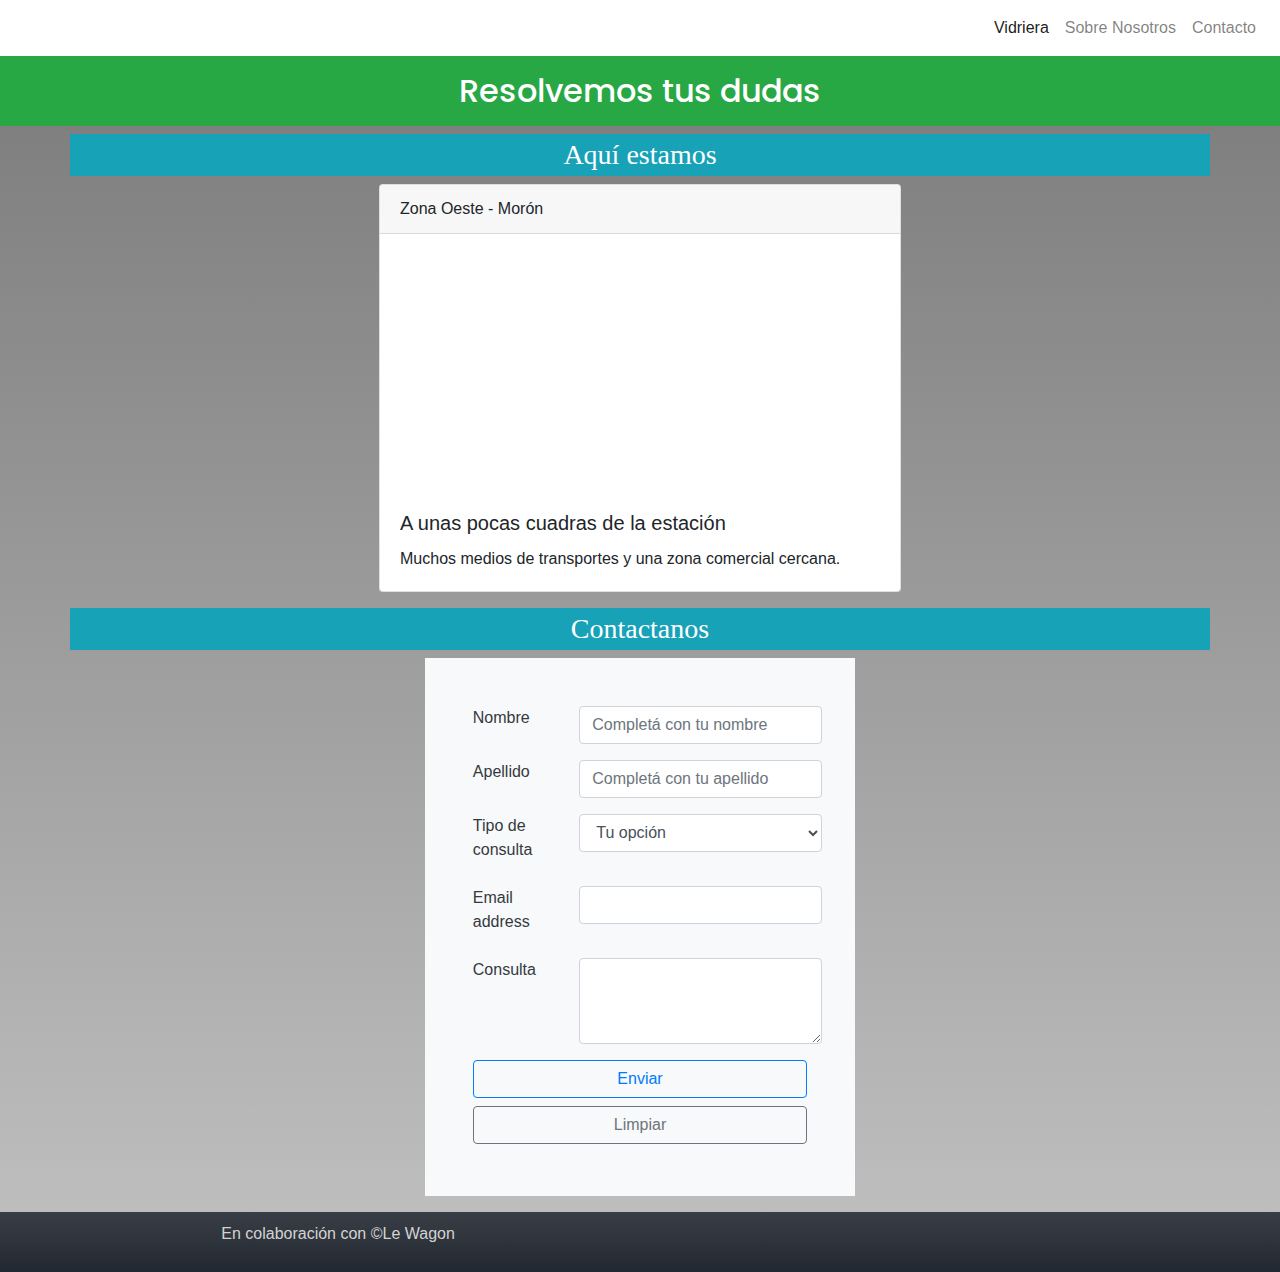
<file: contacto.html>
<!DOCTYPE html>
<html>
<head>
	<meta charset="utf-8">
	<meta name="viewport" content="width=device-width, initial-scale=1, shrink-to-fit=no">
	<!-- Primary Meta Tags -->
	<title>El Galpón del Oeste - Beer & Drinks</title>
	<meta name="title" content="El Galpón del Oeste - Beer & Drinks">
	<meta name="description" content="Las mejores bebidas de la zona! ">

	<!-- Open Graph / Facebook -->
	<meta property="og:type" content="website">
	<meta property="og:url" content="https://metatags.io/">
	<meta property="og:title" content="El Galpón del Oeste - Beer & Drinks">
	<meta property="og:description" content="Las mejores bebidas de la zona! ">
	<meta property="og:image" content="https://metatags.io/assets/meta-tags-16a33a6a8531e519cc0936fbba0ad904e52d35f34a46c97a2c9f6f7dd7d336f2.png">

	<!-- Twitter -->
	<meta property="twitter:card" content="summary_large_image">
	<meta property="twitter:url" content="https://metatags.io/">
	<meta property="twitter:title" content="El Galpón del Oeste - Beer & Drinks">
	<meta property="twitter:description" content="Las mejores bebidas de la zona! ">
	<meta property="twitter:image" content="https://metatags.io/assets/meta-tags-16a33a6a8531e519cc0936fbba0ad904e52d35f34a46c97a2c9f6f7dd7d336f2.png">
	<!--Incorporo Fontawesome & mi hoja de estilo-->
	<link rel="stylesheet" href="https://use.fontawesome.com/releases/v5.8.1/css/all.css" integrity="sha384-50oBUHEmvpQ+1lW4y57PTFmhCaXp0ML5d60M1M7uH2+nqUivzIebhndOJK28anvf" crossorigin="anonymous">
	<link rel="stylesheet" type="text/css" href="css/stylesheet.css">
</head>
<body>
	<!--Head-->
	<div class="navbar navbar-expand-sm navbar-light navbar-lewagon">
	  <a class="navbar-brand" href="index.html">
	    <i class="fas fa-store"></i>
	</a>
	  <button class="navbar-toggler" type="button" data-toggle="collapse" data-target="#navbarSupportedContent" aria-controls="navbarSupportedContent" aria-expanded="false" aria-label="Toggle navigation">
	    <span class="navbar-toggler-icon"></span>
	  </button>


	  <div class="collapse navbar-collapse" id="navbarSupportedContent">
	    <ul class="navbar-nav mr-auto">
	      <li class="nav-item active">
	        <a class="nav-link" href="vidriera.html">Vidriera</a>
	      </li>
	      <li class="nav-item">
	        <a class="nav-link" href="nosotros.html">Sobre Nosotros</a>
	      </li>
	      <li class="nav-item">
	        <a class="nav-link" href="contacto.html">Contacto</a>
	      </li>
	    </ul>
	  </div>
	</div>

	<!--Content-->

	<h2 class="text-center p-3 mb-2 bg-success text-white">Resolvemos tus dudas</h2>

	<div class="container">
		<div class="row">
			<h3 class="col-12 text-center p-1 mb-2 bg-info text-white">Aquí estamos</h3>
			<div class="col-12 d-flex justify-content-center mb-3">
				<div class="card">
			  		<div class="card-header">
			    		Zona Oeste - Morón
			  		</div>
			  		<div class="card-body">
			  		<iframe src="https://www.google.com/maps/embed?pb=!1m14!1m12!1m3!1d13128.810987916817!2d-58.61488084685057!3d-34.64958231003338!2m3!1f0!2f0!3f0!3m2!1i1024!2i768!4f13.1!5e0!3m2!1ses!2sar!4v1596320937305!5m2!1ses!2sar" width="480" height="250" frameborder="0" style="border:0;" allowfullscreen="" aria-hidden="false" tabindex="0"></iframe>

			    		<h5 class="card-title">A unas pocas cuadras de la estación</h5>
			    		<p class="card-text">Muchos medios de transportes y una zona comercial cercana.</p>
			  		</div>
				</div>				
			</div>
			<h3 class="col-12  text-center p-1 mb-2 bg-info text-white">Contactanos</h3>
			<div class="col-12 d-flex justify-content-center mb-3">
				<form class="p-5 bg-light text-dark" id="form-contact">
					<div class="form-group row">
						<label for="formGroupExampleInput" class="col-4">Nombre</label>
					    <input type="text" class="form-control col-8" id="name" placeholder="Completá con tu nombre">
					</div>
					<div class="form-group row">
						<label for="formGroupExampleInput" class="col-4">Apellido</label>
					    <input type="text" class="form-control col-8" id="surname" placeholder="Completá con tu apellido">
					</div>
					<div class="form-group row">
    					<label for="exampleFormControlSelect1" class="col-4">Tipo de consulta</label>
    					<select class="form-control col-8" id="type">
							<option>Tu opción</option>
							<option>Delivery</option>
							<option>Trago</option>
							<option>Cerveza</option>
						</select>
    				</div>								
					<div class="form-group row">
					    <label for="exampleInputEmail1" class="col-4">Email address</label>
					    <input type="email" class="form-control col-8" id="email" aria-describedby="emailHelp">
					</div>
					<div class="form-group row">
						<label for="exampleFormControlTextarea1" class="col-4">Consulta</label>
					    <textarea class="form-control col-8" id="text-info" rows="3"></textarea>
					</div>
					<button type="button" class="btn btn-outline-primary btn-block" id="send">Enviar</button>	
					<button type="button" class="btn btn-outline-secondary btn-block" id="clear">Limpiar</button>
					<small id="error" class="form-text text-muted"></small>
				</form>				
			</div>
		</div>
	</div>

	<!-- Footer -->
	<div id="footer" class= "col-12">
		<p>En colaboración con ©Le Wagon</p>
		<ul class="list-inline">
		 	<li class="list-inline-item"> <a href="#"> <i class="fab fa-linkedin-in"></i></a></li>
		 	<li class="list-inline-item"> <a href="#"> <i class="far fa-paper-plane"></i></a></li>
			<li class="list-inline-item"> <a href="#"> <i class="fab fa-pinterest"></i></a></li>
			<li class="list-inline-item"> <a href="#"> <i class="fab fa-github"></i></a></li>
		</ul>
	</div>	

	<!--Scripts-->
	<script src="https://code.jquery.com/jquery-3.5.1.slim.min.js" integrity="sha384-DfXdz2htPH0lsSSs5nCTpuj/zy4C+OGpamoFVy38MVBnE+IbbVYUew+OrCXaRkfj" crossorigin="anonymous"></script>
	<script src="https://cdn.jsdelivr.net/npm/popper.js@1.16.0/dist/umd/popper.min.js" integrity="sha384-Q6E9RHvbIyZFJoft+2mJbHaEWldlvI9IOYy5n3zV9zzTtmI3UksdQRVvoxMfooAo" crossorigin="anonymous"></script>
	<script src="https://stackpath.bootstrapcdn.com/bootstrap/4.5.0/js/bootstrap.min.js" integrity="sha384-OgVRvuATP1z7JjHLkuOU7Xw704+h835Lr+6QL9UvYjZE3Ipu6Tp75j7Bh/kR0JKI" crossorigin="anonymous"></script>
	<script type="text/javascript" src="js/validation.js"></script>
</body>
</html>
</file>
<file: css/stylesheet.css>
/*Incorporar Boostrap al ppio*/
@import url("https://stackpath.bootstrapcdn.com/bootstrap/4.5.0/css/bootstrap.min.css");
/*Incorporo fuentes a utilizar */
@import url('https://fonts.googleapis.com/css2?family=Amarante&family=Frijole&family=Permanent+Marker&family=Poppins:wght@900&display=swap');
/*Mis componentes*/
@import url('components/navbar.css');
@import url('components/avatar.css');
@import url('components/footer.css');
@import url('components/banner.css');
@import url('components/button.css');
@import url('components/card-presentation.css');
@import url('components/card-product.css');
@import url('components/card-general.css');


body{
	background-image: linear-gradient(rgba(0,0,0,0.5),rgba(0,0,0,0.2)), url("https://images.unsplash.com/photo-1531824475211-72594993ce2a?ixlib=rb-1.2.1&ixid=eyJhcHBfaWQiOjEyMDd9&auto=format&fit=crop&w=1350&q=80"); 
	background-size: cover;
	background-color: #F1F1F1;
	font-family: 'Source Sans Pro', sans-serif;
}
h2{
	font-family: 'Poppins', sans-serif;
}
h3{
	font-family: 'Permanent Marker', cursive;	
}

/*Corregir el desplazamiento del carrusel */
.carousel {
  width:600px;
  height:360px;
}
.carousel-inner > .item > img {
  width:600px;
  height:360px;
}

/*Correccion pagina Contacto */
@media (max-width: 576px) {
	iframe{
		width: 300px;
		height: 200px;
	}
  }
</file>
